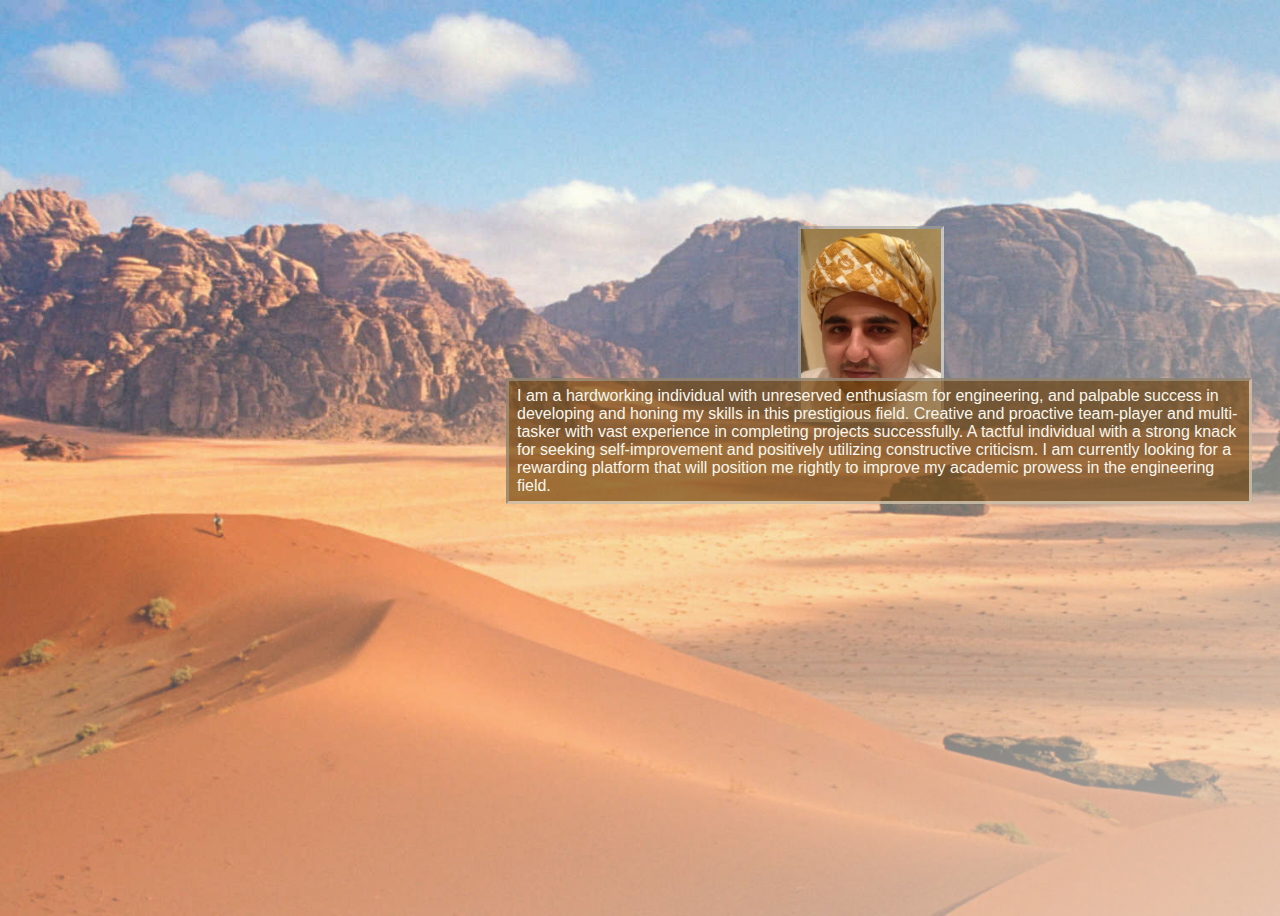
<file: html/about.html>
<!DOCTYPE html>
<html lang="en">

<head>
    <meta charset="UTF-8">
    <meta name="viewport" content="width=device-width, initial-scale=1.0">
    <meta http-equiv="X-UA-Compatible" content="ie=edge">
    <link rel="stylesheet" href="../styles/about.css">
    <title>About Me</title>
</head>

<body>
    <div>
        <img class="my-pic" src="../images/my-pic.jpg" alt="Abdulrahman picture">
    </div>

    <div class="content">I am a hardworking individual with unreserved enthusiasm for engineering, and palpable success
        in developing and honing my skills in this prestigious field. Creative and proactive team-player
        and multi-tasker with vast experience in completing projects successfully. A tactful individual
        with a strong knack for seeking self-improvement and positively utilizing constructive criticism.
        I am currently looking for a rewarding platform that will position me rightly to improve my
        academic prowess in the engineering field.</div>
</body>

</html>
</file>
<file: styles/about.css>
body {
    font-family: "Lato", sans-serif;
    font-weight: 400;
    font-size: 16px;
    color: #777;
    scroll-behavior: smooth;
    height: 100vh;
    background-image: linear-gradient(to right bottom, #f3e9e900, #f3f0eab8),
      url(../images/desert.jpeg);
    background-size: cover;
    background-position: center;
    color: white;
    position: relative;
    
  }

.my-pic{
    border: 3px inset #f8f6ed96;
    position: absolute;
    top: 22%;
    left: 57%;
    width: 140px;
    height: 190px;
    margin: 20px 10px 20px 70px;
}


.content{
    border: 3px inset #f8f6ed96;
    color: #f8f6ed;
    position: absolute;
    top: 350px;
    left: 300px;
    margin: 20px 20px 20px 198px;
    background-color: #6d4009a6;
    padding: 6px 0px 6px 8px;
}
</file>
